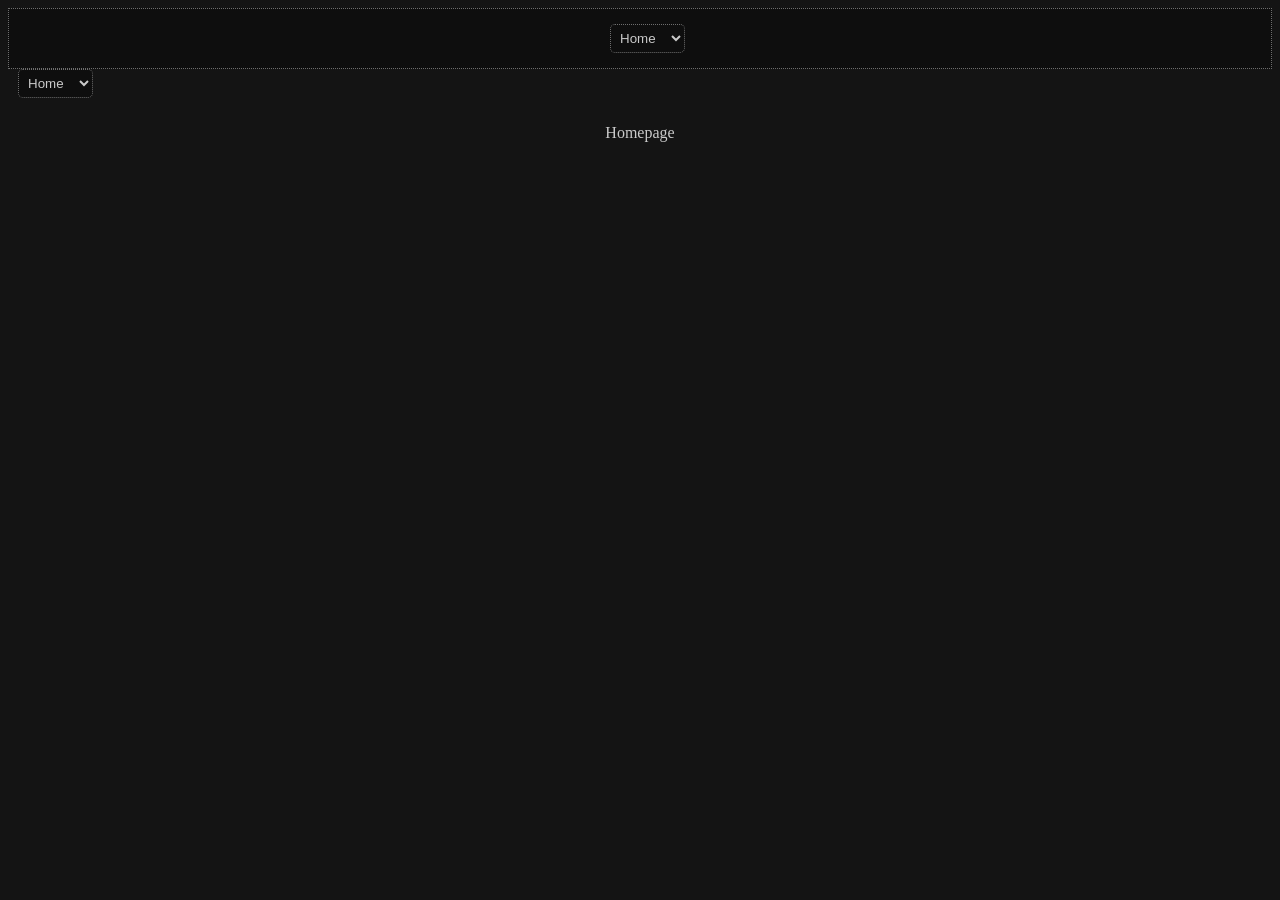
<file: index.html>
<!DOCTYPE html>
<html lang="en">
<head>
    <link rel="stylesheet" href="styles.css">
    <meta charset="UTF-8">
    <title>Welcome</title>
</head>
<body>
    <div class="TopBar">
        <select name="menu-dropdown" id="menu-dropdown" class="menu-dropdown">
            <option href="index.html" value="home">Home</option>
            <option href="images.html" value="about">images</option>
            <option href="contact.html" value="contact">contact</option>
        </select>
    </div>
    <div class="BottomBar">
        <select name="menu-dropdown" id="menu-dropdown" class="menu-dropdown">
            <option href="index.html" value="home">Home</option>
            <option href="images.html" value="about">images</option>
            <option href="contact.html" value="contact">contact</option>
        </select>
    </div>
    <div class="Content">
        <p>Homepage</p>
    </div>
</body>
</html>
</file>
<file: styles.css>
p {
    color: rgb(202, 202, 202);
}

body {
    background-color: rgba(20, 20, 20, 1);
    display: flex;
    flex-direction: column;
}

.TopBar {
    display: flex;
    justify-content: center;
    align-items: center;
    border: 1px dotted rgb(110, 110, 110);
    background-color: rgba(14, 14, 14, 1);
    padding-left: 5px;
    padding-bottom: 15px;
    padding-top: 15px;
}

.Content {
    padding: 10px;
    text-align: center;
    flex: 1;
}

.menu-dropdown {
    background-color: rgba(14, 14, 14, 1);
    color: rgb(202, 202, 202);
    border: 1px dotted rgb(110, 110, 110);
    padding: 5px;
    border-radius: 5px;
    margin-left: 10px;
}
</file>
